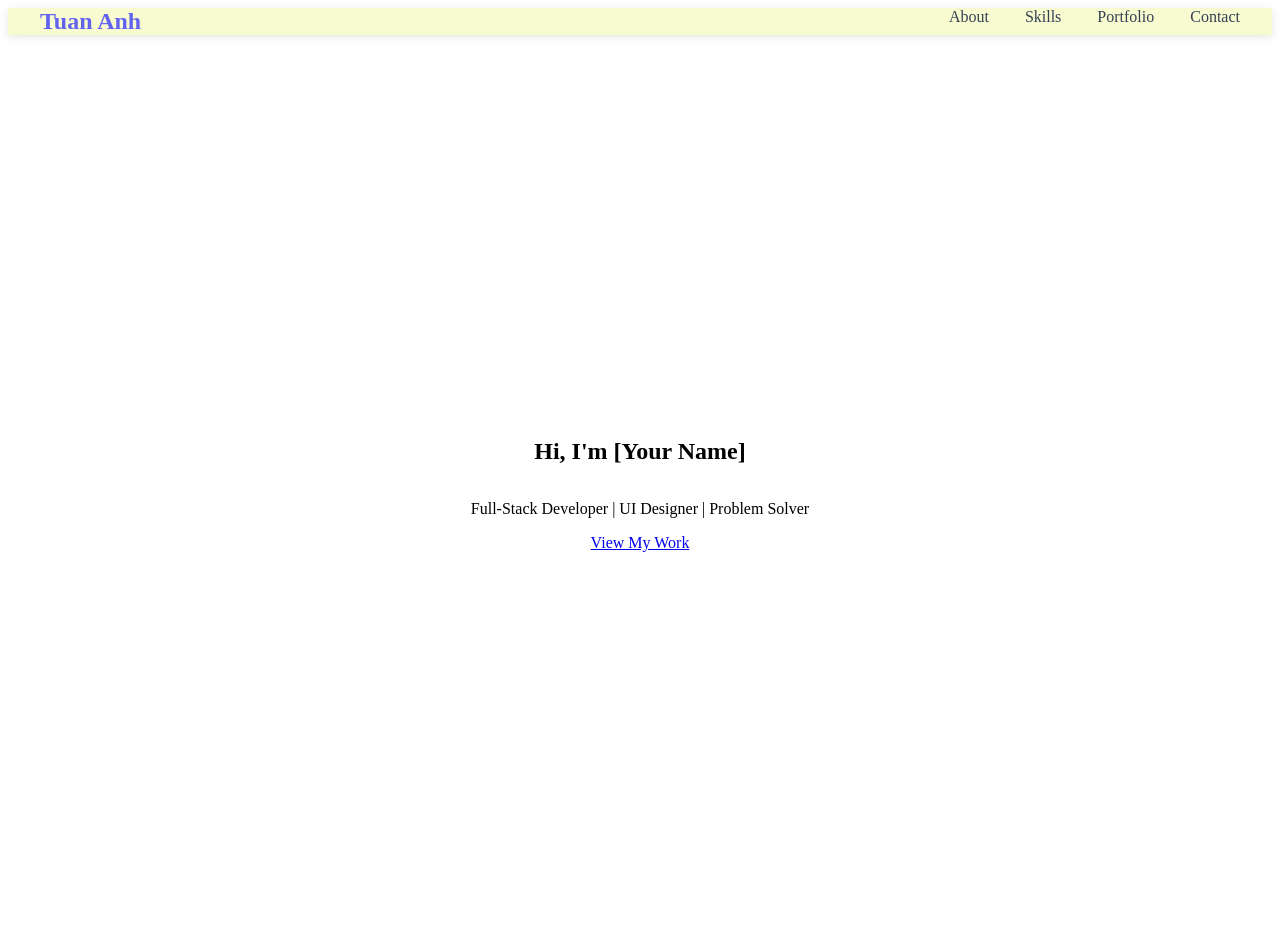
<file: exercises/01_hero_section/index.html>
<!DOCTYPE html>
<html lang="en">
<head>
    <meta charset="UTF-8">
    <meta name="viewport" content="width=device-width, initial-scale=1.0">
    <title>Document</title>
    <link rel="stylesheet" href="../../solutions/portfolio_site/css/header.css">
    <link rel="stylesheet" href="../../solutions/portfolio_site/css/hero.css">
<body>
    <header>
    <div class="logo">Tuan Anh</div>
    <nav>
        <a href="#about">About</a>
        <a href="#skills">Skills</a>
        <a href="#portfolio">Portfolio</a>
        <a href="#contact">Contact</a>
    </nav>
    </header>
    <main>
    <section class="hero">
    <h1>Hi, I'm [Your Name]</h1>
    <p>Full-Stack Developer | UI Designer | Problem Solver</p>
    <a href="#portfolio" class="cta-button">View My Work</a>
    </section>
    </main>
</body>
</html>
</file>
<file: solutions/portfolio_site/css/header.css>
header {
    position: sticky;
    top: 0;
    z-index: 1000;
    background: #f8facf;
    box-shadow: 0 2px 10px rgba(0, 0, 0, 0.1);
    display: flex;
    justify-content: space-between;
}
.logo{
    font-size: 1.5rem;
    font-weight: bold;
    color: #6363f1;
    margin-left: 2rem;
}
nav a {
    margin-right: 2rem;
    text-decoration: none;
    color: #334155;
    font-weight: 500;
}
</file>
<file: solutions/portfolio_site/css/hero.css>
.hero {
    min-height: 100vh;
    display: flex;
    flex-direction: column;
    justify-content: center;
    align-items: center;
    text-align: center;
}
</file>
